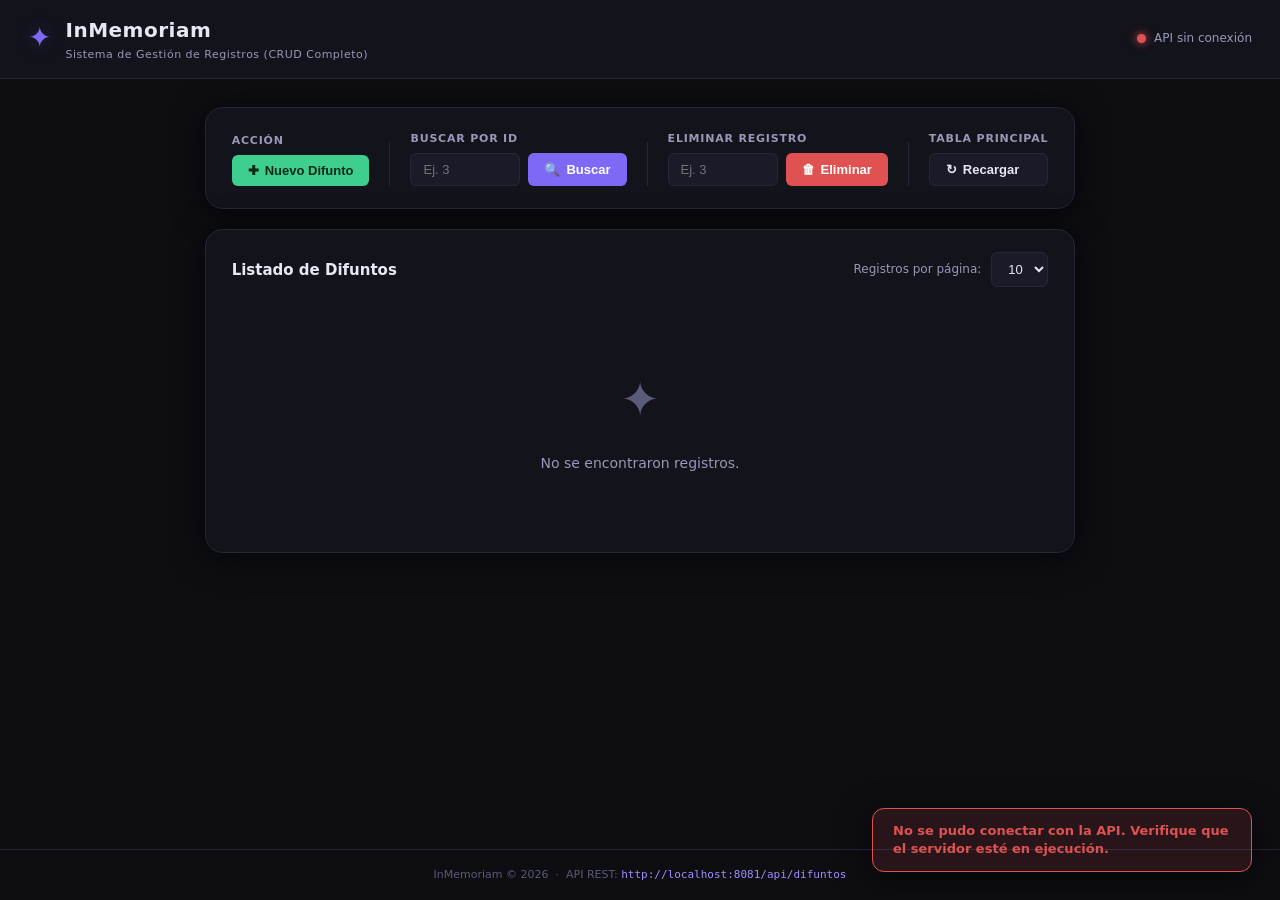
<file: api/api/target/classes/static/index.html>
<!DOCTYPE html>
<html lang="es">
<head>
  <meta charset="UTF-8" />
  <meta name="viewport" content="width=device-width, initial-scale=1.0" />
  <title>InMemoriam — Registro de Difuntos</title>
  <link rel="stylesheet" href="styles.css" />
</head>
<body>

  <!-- ══ HEADER ══════════════════════════════════════════════════════════ -->
  <header class="site-header">
    <div class="header-inner">
      <div class="header-brand">
        <span class="header-icon">✦</span>
        <div>
          <h1>InMemoriam</h1>
          <p>Sistema de Gestión de Registros (CRUD Completo)</p>
        </div>
      </div>
      <div class="header-status">
        <span class="status-dot" id="statusDot"></span>
        <span class="status-label" id="statusLabel">Conectando…</span>
      </div>
    </div>
  </header>

  <!-- ══ MAIN ═════════════════════════════════════════════════════════════ -->
  <main class="main-container">

    <!-- ── Barra de herramientas ─────────────────────────────────────── -->
    <section class="toolbar card">

      <!-- Botón Nuevo Registro -->
      <div class="toolbar-group">
        <label class="toolbar-label">Acción</label>
        <button class="btn btn-success" onclick="abrirModalCrear()">
          <span>&#10010;</span> Nuevo Difunto
        </button>
      </div>

      <div class="toolbar-divider"></div>

      <!-- Buscar por ID -->
      <div class="toolbar-group">
        <label class="toolbar-label">Buscar por ID</label>
        <div class="input-row">
          <input type="number" id="searchId" class="input-field" placeholder="Ej. 3" min="1" />
          <button class="btn btn-primary" onclick="buscarPorId()">
            <span>&#128269;</span> Buscar
          </button>
        </div>
      </div>

      <div class="toolbar-divider"></div>

      <!-- Eliminar por ID -->
      <div class="toolbar-group">
        <label class="toolbar-label">Eliminar registro</label>
        <div class="input-row">
          <input type="number" id="deleteId" class="input-field" placeholder="Ej. 3" min="1" />
          <button class="btn btn-danger" onclick="confirmarEliminacion()">
            <span>&#128465;</span> Eliminar
          </button>
        </div>
      </div>

      <div class="toolbar-divider"></div>

      <!-- Recargar -->
      <div class="toolbar-group">
        <label class="toolbar-label">Tabla principal</label>
        <button class="btn btn-secondary" onclick="cargarDifuntos()">
          <span>&#8635;</span> Recargar
        </button>
      </div>

    </section>

    <!-- ── Toast de notificación ────────────────────────────────────── -->
    <div id="toast" class="toast hidden"></div>

    <!-- ── Panel de detalle (buscar por ID) ─────────────────────────── -->
    <section id="detailPanel" class="card detail-panel hidden">
      <div class="detail-header">
        <h2 class="section-title">Detalle del Difunto</h2>
        <div class="detail-actions">
          <button class="btn btn-primary btn-sm" id="btnEditarDetalle" onclick="editarDesdeDetalle()">
            <span>&#9998;</span> Editar
          </button>
          <button class="btn btn-danger btn-sm" id="btnEliminarDetalle" onclick="eliminarDesdeDetalle()">
            <span>&#128465;</span> Eliminar
          </button>
          <button class="btn-close" onclick="cerrarDetalle()" title="Cerrar">&#x2715;</button>
        </div>
      </div>
      <div id="detailContent"></div>
    </section>

    <!-- ── Tabla de difuntos ─────────────────────────────────────────── -->
    <section class="card">
      <div class="section-header">
        <h2 class="section-title">Listado de Difuntos</h2>
        <div class="page-size-row">
          <label>Registros por página:</label>
          <select id="pageSize" class="select-field" onchange="cambiarTamano()">
            <option value="5">5</option>
            <option value="10" selected>10</option>
            <option value="20">20</option>
            <option value="50">50</option>
          </select>
        </div>
      </div>

      <!-- Spinner -->
      <div id="spinner" class="spinner-wrap">
        <div class="spinner"></div>
        <p>Cargando registros…</p>
      </div>

      <!-- Tabla -->
      <div class="table-wrap" id="tableWrap" style="display:none;">
        <table class="data-table" id="difuntosTable">
          <thead>
            <tr>
              <th>ID</th>
              <th>Nombre</th>
              <th>Apellido</th>
              <th>Fecha Nacimiento</th>
              <th>Fecha Muerte</th>
              <th>Lugar Nacimiento</th>
              <th>Lugar Muerte</th>
              <th>Causa Muerte</th>
              <th>Epitafio</th>
              <th>Activo</th>
              <th>Acciones</th>
            </tr>
          </thead>
          <tbody id="tableBody"></tbody>
        </table>
      </div>

      <!-- Estado vacío -->
      <div id="emptyState" class="empty-state hidden">
        <div class="empty-icon">✦</div>
        <p>No se encontraron registros.</p>
      </div>

      <!-- Paginación -->
      <div class="pagination" id="pagination" style="display:none;">
        <div class="pag-info">
          <span id="pagInfo">Página 1 de 1 — 0 registros</span>
        </div>
        <div class="pag-controls">
          <button class="btn-pag" id="btnPrimera"  onclick="irAPagina(0)"             title="Primera">&#171;</button>
          <button class="btn-pag" id="btnAnterior" onclick="irAPagina(paginaActual-1)" title="Anterior">&#8249;</button>
          <div id="paginasBotones" class="paginas-botones"></div>
          <button class="btn-pag" id="btnSiguiente" onclick="irAPagina(paginaActual+1)" title="Siguiente">&#8250;</button>
          <button class="btn-pag" id="btnUltima"   onclick="irAPagina(totalPaginas-1)"  title="Última">&#187;</button>
        </div>
      </div>

    </section>
  </main>

  <!-- ══ MODAL FORMULARIO (CREAR / EDITAR) ═════════════════════════════════ -->
  <div id="formModalOverlay" class="modal-overlay hidden">
    <div class="modal-box modal-form-box">
      <div class="modal-header-row">
        <h3 class="modal-title" id="formModalTitle">Registrar Difunto</h3>
        <button class="btn-close" onclick="cerrarModalForm()" title="Cerrar">&#x2715;</button>
      </div>
      <form id="difuntoForm" onsubmit="guardarDifunto(event)">
        <input type="hidden" id="formDifuntoId" value="" />
        
        <div class="form-grid">
          <div class="form-group">
            <label for="formNombre">Nombre <span class="required">*</span></label>
            <input type="text" id="formNombre" class="input-form" placeholder="Ej. Gabriel" required />
          </div>

          <div class="form-group">
            <label for="formApellido">Apellido <span class="required">*</span></label>
            <input type="text" id="formApellido" class="input-form" placeholder="Ej. García Márquez" required />
          </div>

          <div class="form-group">
            <label for="formFechaNacimiento">Fecha de Nacimiento</label>
            <input type="date" id="formFechaNacimiento" class="input-form" />
          </div>

          <div class="form-group">
            <label for="formFechaMuerte">Fecha de Fallecimiento <span class="required">*</span></label>
            <input type="date" id="formFechaMuerte" class="input-form" required />
          </div>

          <div class="form-group">
            <label for="formLugarNacimiento">Lugar de Nacimiento</label>
            <input type="text" id="formLugarNacimiento" class="input-form" placeholder="Ciudad, País" />
          </div>

          <div class="form-group">
            <label for="formLugarMuerte">Lugar de Fallecimiento</label>
            <input type="text" id="formLugarMuerte" class="input-form" placeholder="Ciudad, País" />
          </div>

          <div class="form-group">
            <label for="formCausaMuerte">Causa de Muerte</label>
            <input type="text" id="formCausaMuerte" class="input-form" placeholder="Ej. Causa natural" />
          </div>

          <div class="form-group">
            <label for="formActivo">Estado</label>
            <select id="formActivo" class="input-form">
              <option value="true" selected>Activo</option>
              <option value="false">Inactivo</option>
            </select>
          </div>

          <div class="form-group full-width">
            <label for="formEpitafio">Epitafio o Mensaje</label>
            <textarea id="formEpitafio" class="input-form textarea-form" rows="3" placeholder="Mensaje recordatorio..."></textarea>
          </div>
        </div>

        <div class="modal-actions" style="margin-top: 20px;">
          <button type="button" class="btn btn-secondary" onclick="cerrarModalForm()">Cancelar</button>
          <button type="submit" class="btn btn-primary" id="btnGuardar">
            <span>&#10004;</span> Guardar
          </button>
        </div>
      </form>
    </div>
  </div>

  <!-- ══ MODAL CONFIRMACIÓN ELIMINACIÓN ═══════════════════════════════════ -->
  <div id="modalOverlay" class="modal-overlay hidden">
    <div class="modal-box">
      <div class="modal-icon">&#9888;</div>
      <h3 class="modal-title">Confirmar eliminación</h3>
      <p class="modal-body" id="modalBody">¿Está seguro de que desea eliminar este registro?<br/>Esta acción no se puede deshacer.</p>
      <div class="modal-actions">
        <button class="btn btn-secondary" onclick="cerrarModal()">Cancelar</button>
        <button class="btn btn-danger"    onclick="ejecutarEliminacion()">Eliminar</button>
      </div>
    </div>
  </div>

  <!-- ══ FOOTER ════════════════════════════════════════════════════════════ -->
  <footer class="site-footer">
    <span>InMemoriam &copy; 2026 &nbsp;·&nbsp; API REST: <code>http://localhost:8081/api/difuntos</code></span>
  </footer>

  <script src="app.js"></script>
</body>
</html>
</file>
<file: api/api/target/classes/static/styles.css>
/* ══════════════════════════════════════════════
   InMemoriam — Hoja de estilos principal
   ══════════════════════════════════════════════ */

/* ── Variables ──────────────────────────────── */
:root {
  --bg:          #0d0d12;
  --bg-card:     #13131c;
  --bg-card2:    #1a1a28;
  --border:      #26263a;
  --accent:      #7c6af7;
  --accent-soft: #9d8fff;
  --accent-glow: rgba(124,106,247,.25);
  --danger:      #e05252;
  --danger-soft: #ff7a7a;
  --danger-glow: rgba(224,82,82,.22);
  --success:     #3ecf8e;
  --success-soft:#5ee3a6;
  --success-glow:rgba(62,207,142,.22);
  --warn:        #f5a623;
  --text-1:      #e8e8f4;
  --text-2:      #9898b8;
  --text-3:      #5a5a7a;
  --radius-sm:   6px;
  --radius-md:   12px;
  --radius-lg:   18px;
  --shadow:      0 4px 32px rgba(0,0,0,.55);
  --transition:  .18s ease;
  --font:        'Segoe UI', system-ui, sans-serif;
}

/* ── Reset ──────────────────────────────────── */
*, *::before, *::after { box-sizing: border-box; margin: 0; padding: 0; }
html { scroll-behavior: smooth; }

body {
  background: var(--bg);
  color: var(--text-1);
  font-family: var(--font);
  font-size: 14px;
  line-height: 1.6;
  min-height: 100vh;
  display: flex;
  flex-direction: column;
}

/* ── Header ──────────────────────────────────── */
.site-header {
  background: var(--bg-card);
  border-bottom: 1px solid var(--border);
  position: sticky;
  top: 0;
  z-index: 100;
  backdrop-filter: blur(10px);
}
.header-inner {
  max-width: 1400px;
  margin: auto;
  padding: 14px 28px;
  display: flex;
  align-items: center;
  justify-content: space-between;
}
.header-brand {
  display: flex;
  align-items: center;
  gap: 14px;
}
.header-icon {
  font-size: 28px;
  color: var(--accent);
  text-shadow: 0 0 18px var(--accent-glow);
}
.header-brand h1 {
  font-size: 20px;
  font-weight: 700;
  color: var(--text-1);
  letter-spacing: .5px;
}
.header-brand p {
  font-size: 11px;
  color: var(--text-2);
  letter-spacing: .5px;
}
.header-status {
  display: flex;
  align-items: center;
  gap: 8px;
  font-size: 12px;
  color: var(--text-2);
}
.status-dot {
  width: 9px;
  height: 9px;
  border-radius: 50%;
  background: var(--text-3);
  transition: background var(--transition), box-shadow var(--transition);
}
.status-dot.online  { background: var(--success); box-shadow: 0 0 8px var(--success); }
.status-dot.offline { background: var(--danger);  box-shadow: 0 0 8px var(--danger); }

/* ── Main container ─────────────────────────── */
.main-container {
  max-width: 1400px;
  margin: auto;
  padding: 28px;
  flex: 1;
  display: flex;
  flex-direction: column;
  gap: 20px;
}

/* ── Card ───────────────────────────────────── */
.card {
  background: var(--bg-card);
  border: 1px solid var(--border);
  border-radius: var(--radius-lg);
  padding: 22px 26px;
  box-shadow: var(--shadow);
}

/* ── Toolbar ────────────────────────────────── */
.toolbar {
  display: flex;
  flex-wrap: wrap;
  align-items: flex-end;
  gap: 20px;
}
.toolbar-group {
  display: flex;
  flex-direction: column;
  gap: 6px;
}
.toolbar-label {
  font-size: 11px;
  font-weight: 600;
  color: var(--text-2);
  text-transform: uppercase;
  letter-spacing: .8px;
}
.toolbar-divider {
  width: 1px;
  height: 44px;
  background: var(--border);
  align-self: flex-end;
}
.input-row {
  display: flex;
  gap: 8px;
}

/* ── Inputs ─────────────────────────────────── */
.input-field, .select-field {
  background: var(--bg-card2);
  border: 1px solid var(--border);
  border-radius: var(--radius-sm);
  color: var(--text-1);
  padding: 8px 12px;
  font-size: 13px;
  outline: none;
  transition: border-color var(--transition), box-shadow var(--transition);
  -moz-appearance: textfield;
}
.input-field { width: 110px; }
.input-field::-webkit-outer-spin-button,
.input-field::-webkit-inner-spin-button { -webkit-appearance: none; }
.input-field:focus, .select-field:focus {
  border-color: var(--accent);
  box-shadow: 0 0 0 3px var(--accent-glow);
}
.select-field {
  cursor: pointer;
  padding-right: 8px;
}

/* ── Buttons ────────────────────────────────── */
.btn {
  display: inline-flex;
  align-items: center;
  gap: 6px;
  padding: 8px 16px;
  border: none;
  border-radius: var(--radius-sm);
  font-size: 13px;
  font-weight: 600;
  cursor: pointer;
  transition: all var(--transition);
  white-space: nowrap;
}
.btn-sm {
  padding: 5px 12px;
  font-size: 12px;
}
.btn-primary {
  background: var(--accent);
  color: #fff;
}
.btn-primary:hover {
  background: var(--accent-soft);
  box-shadow: 0 0 16px var(--accent-glow);
}
.btn-success {
  background: var(--success);
  color: #0b291a;
  font-weight: 700;
}
.btn-success:hover {
  background: var(--success-soft);
  box-shadow: 0 0 16px var(--success-glow);
}
.btn-danger {
  background: var(--danger);
  color: #fff;
}
.btn-danger:hover {
  background: var(--danger-soft);
  box-shadow: 0 0 16px var(--danger-glow);
}
.btn-secondary {
  background: var(--bg-card2);
  color: var(--text-1);
  border: 1px solid var(--border);
}
.btn-secondary:hover {
  border-color: var(--accent);
  color: var(--accent);
}
.btn-icon-edit {
  background: transparent;
  border: 1px solid var(--accent);
  color: var(--accent-soft);
  border-radius: var(--radius-sm);
  padding: 4px 8px;
  font-size: 12px;
  cursor: pointer;
  transition: all var(--transition);
  margin-right: 6px;
}
.btn-icon-edit:hover {
  background: var(--accent);
  color: #fff;
  box-shadow: 0 0 10px var(--accent-glow);
}
.btn-icon-delete {
  background: transparent;
  border: 1px solid var(--danger);
  color: var(--danger);
  border-radius: var(--radius-sm);
  padding: 4px 8px;
  font-size: 12px;
  cursor: pointer;
  transition: all var(--transition);
}
.btn-icon-delete:hover {
  background: var(--danger);
  color: #fff;
  box-shadow: 0 0 10px var(--danger-glow);
}
.btn-close {
  background: transparent;
  border: none;
  color: var(--text-2);
  font-size: 18px;
  cursor: pointer;
  padding: 4px 8px;
  border-radius: var(--radius-sm);
  transition: color var(--transition), background var(--transition);
}
.btn-close:hover { color: var(--text-1); background: var(--bg-card2); }

/* ── Section header ──────────────────────────── */
.section-header {
  display: flex;
  align-items: center;
  justify-content: space-between;
  margin-bottom: 18px;
  flex-wrap: wrap;
  gap: 10px;
}
.section-title {
  font-size: 15px;
  font-weight: 700;
  color: var(--text-1);
}
.page-size-row {
  display: flex;
  align-items: center;
  gap: 10px;
  font-size: 12px;
  color: var(--text-2);
}

/* ── Detail panel ───────────────────────────── */
.detail-panel {
  border-left: 3px solid var(--accent);
  transition: all .3s ease;
}
.detail-header {
  display: flex;
  align-items: center;
  justify-content: space-between;
  margin-bottom: 16px;
}
.detail-actions {
  display: flex;
  align-items: center;
  gap: 8px;
}
.detail-grid {
  display: grid;
  grid-template-columns: repeat(auto-fill, minmax(220px, 1fr));
  gap: 14px;
}
.detail-item {
  background: var(--bg-card2);
  border: 1px solid var(--border);
  border-radius: var(--radius-md);
  padding: 12px 16px;
}
.detail-item-label {
  font-size: 10px;
  font-weight: 700;
  text-transform: uppercase;
  letter-spacing: .8px;
  color: var(--accent-soft);
  margin-bottom: 4px;
}
.detail-item-value {
  font-size: 14px;
  color: var(--text-1);
  word-break: break-word;
}
.detail-item-value.muted { color: var(--text-2); font-style: italic; }

/* ── Spinner ─────────────────────────────────── */
.spinner-wrap {
  display: flex;
  flex-direction: column;
  align-items: center;
  padding: 48px 0;
  color: var(--text-2);
  gap: 14px;
  font-size: 13px;
}
.spinner {
  width: 36px; height: 36px;
  border: 3px solid var(--border);
  border-top-color: var(--accent);
  border-radius: 50%;
  animation: spin .75s linear infinite;
}
@keyframes spin { to { transform: rotate(360deg); } }

/* ── Table ───────────────────────────────────── */
.table-wrap {
  overflow-x: auto;
  border-radius: var(--radius-md);
  border: 1px solid var(--border);
}
.data-table {
  width: 100%;
  border-collapse: collapse;
  font-size: 13px;
}
.data-table thead tr {
  background: var(--bg-card2);
}
.data-table th {
  padding: 12px 14px;
  text-align: left;
  font-weight: 600;
  font-size: 11px;
  text-transform: uppercase;
  letter-spacing: .6px;
  color: var(--text-2);
  border-bottom: 1px solid var(--border);
  white-space: nowrap;
}
.data-table td {
  padding: 11px 14px;
  color: var(--text-1);
  border-bottom: 1px solid var(--border);
  vertical-align: middle;
  max-width: 200px;
  overflow: hidden;
  text-overflow: ellipsis;
  white-space: nowrap;
}
.data-table tr:last-child td { border-bottom: none; }
.data-table tbody tr {
  transition: background var(--transition);
}
.data-table tbody tr:hover { background: var(--bg-card2); }
.data-table td.epitafio-cell {
  max-width: 180px;
  font-style: italic;
  color: var(--text-2);
}
.badge {
  display: inline-block;
  padding: 2px 10px;
  border-radius: 20px;
  font-size: 11px;
  font-weight: 700;
}
.badge-active   { background: rgba(62,207,142,.15); color: var(--success); }
.badge-inactive { background: rgba(224,82,82,.12);  color: var(--danger);  }

/* ── Empty state ─────────────────────────────── */
.empty-state {
  text-align: center;
  padding: 56px 20px;
  color: var(--text-2);
}
.empty-icon {
  font-size: 48px;
  color: var(--text-3);
  margin-bottom: 14px;
}

/* ── Pagination ──────────────────────────────── */
.pagination {
  display: flex;
  align-items: center;
  justify-content: space-between;
  flex-wrap: wrap;
  gap: 12px;
  margin-top: 18px;
}
.pag-info { font-size: 12px; color: var(--text-2); }
.pag-controls { display: flex; align-items: center; gap: 4px; }
.btn-pag {
  background: var(--bg-card2);
  border: 1px solid var(--border);
  color: var(--text-2);
  border-radius: var(--radius-sm);
  padding: 5px 10px;
  font-size: 14px;
  cursor: pointer;
  transition: all var(--transition);
  line-height: 1;
}
.btn-pag:hover:not(:disabled) {
  border-color: var(--accent);
  color: var(--accent);
}
.btn-pag:disabled {
  opacity: .3;
  cursor: not-allowed;
}
.paginas-botones {
  display: flex;
  gap: 4px;
}
.btn-pag-num {
  background: var(--bg-card2);
  border: 1px solid var(--border);
  color: var(--text-2);
  border-radius: var(--radius-sm);
  padding: 5px 11px;
  font-size: 13px;
  font-weight: 600;
  cursor: pointer;
  transition: all var(--transition);
  min-width: 34px;
  text-align: center;
}
.btn-pag-num:hover  { border-color: var(--accent); color: var(--accent); }
.btn-pag-num.active {
  background: var(--accent);
  border-color: var(--accent);
  color: #fff;
  box-shadow: 0 0 10px var(--accent-glow);
}

/* ── Toast ───────────────────────────────────── */
.toast {
  position: fixed;
  bottom: 28px;
  right: 28px;
  z-index: 999;
  padding: 13px 20px;
  border-radius: var(--radius-md);
  font-size: 13px;
  font-weight: 600;
  box-shadow: 0 8px 32px rgba(0,0,0,.5);
  animation: slideUp .25s ease;
  max-width: 380px;
  line-height: 1.4;
}
.toast.success { background: rgba(62,207,142,.12); border: 1px solid var(--success); color: var(--success); }
.toast.error   { background: rgba(224,82,82,.12);  border: 1px solid var(--danger);  color: var(--danger);  }
.toast.info    { background: rgba(124,106,247,.12); border: 1px solid var(--accent);  color: var(--accent-soft); }
.toast.hidden  { display: none; }
@keyframes slideUp {
  from { opacity:0; transform: translateY(16px); }
  to   { opacity:1; transform: translateY(0);    }
}

/* ── Modal ───────────────────────────────────── */
.modal-overlay {
  position: fixed;
  inset: 0;
  background: rgba(0,0,0,.75);
  display: flex;
  align-items: center;
  justify-content: center;
  z-index: 500;
  backdrop-filter: blur(5px);
  animation: fadeIn .2s ease;
  padding: 16px;
}
.modal-overlay.hidden { display: none; }
@keyframes fadeIn { from { opacity:0; } to { opacity:1; } }

.modal-box {
  background: var(--bg-card);
  border: 1px solid var(--border);
  border-radius: var(--radius-lg);
  padding: 32px;
  max-width: 440px;
  width: 100%;
  text-align: center;
  box-shadow: 0 20px 60px rgba(0,0,0,.7);
  animation: popIn .22s ease;
}
.modal-form-box {
  max-width: 600px;
  text-align: left;
  max-height: 90vh;
  overflow-y: auto;
}
.modal-header-row {
  display: flex;
  align-items: center;
  justify-content: space-between;
  margin-bottom: 20px;
  border-bottom: 1px solid var(--border);
  padding-bottom: 12px;
}

@keyframes popIn {
  from { transform: scale(.92); opacity:0; }
  to   { transform: scale(1);   opacity:1; }
}
.modal-icon { font-size: 42px; margin-bottom: 14px; }
.modal-title { font-size: 18px; font-weight: 700; color: var(--text-1); }
.modal-body  { font-size: 13px; color: var(--text-2); line-height: 1.6; margin-bottom: 26px; }
.modal-actions { display: flex; gap: 12px; justify-content: flex-end; }

/* ── Form Styles ─────────────────────────────── */
.form-grid {
  display: grid;
  grid-template-columns: 1fr 1fr;
  gap: 14px;
}
.form-group {
  display: flex;
  flex-direction: column;
  gap: 6px;
}
.form-group.full-width {
  grid-column: 1 / -1;
}
.form-group label {
  font-size: 11px;
  font-weight: 600;
  color: var(--text-2);
  text-transform: uppercase;
  letter-spacing: .6px;
}
.form-group label .required {
  color: var(--danger);
  font-weight: bold;
}
.input-form {
  background: var(--bg-card2);
  border: 1px solid var(--border);
  border-radius: var(--radius-sm);
  color: var(--text-1);
  padding: 9px 12px;
  font-size: 13px;
  outline: none;
  transition: border-color var(--transition), box-shadow var(--transition);
  font-family: inherit;
  width: 100%;
}
.input-form:focus {
  border-color: var(--accent);
  box-shadow: 0 0 0 3px var(--accent-glow);
}
.textarea-form {
  resize: vertical;
  min-height: 70px;
}

/* ── Footer ──────────────────────────────────── */
.site-footer {
  text-align: center;
  padding: 16px 28px;
  font-size: 11px;
  color: var(--text-3);
  border-top: 1px solid var(--border);
}
.site-footer code { color: var(--accent-soft); }

/* ── Utility ──────────────────────────────────── */
.hidden { display: none !important; }

/* ── Responsive ──────────────────────────────── */
@media (max-width: 700px) {
  .main-container { padding: 14px; }
  .toolbar { flex-direction: column; align-items: flex-start; }
  .toolbar-divider { display: none; }
  .header-inner { flex-direction: column; gap: 10px; }
  .data-table th, .data-table td { font-size: 12px; padding: 9px 10px; }
  .form-grid { grid-template-columns: 1fr; }
}
</file>
